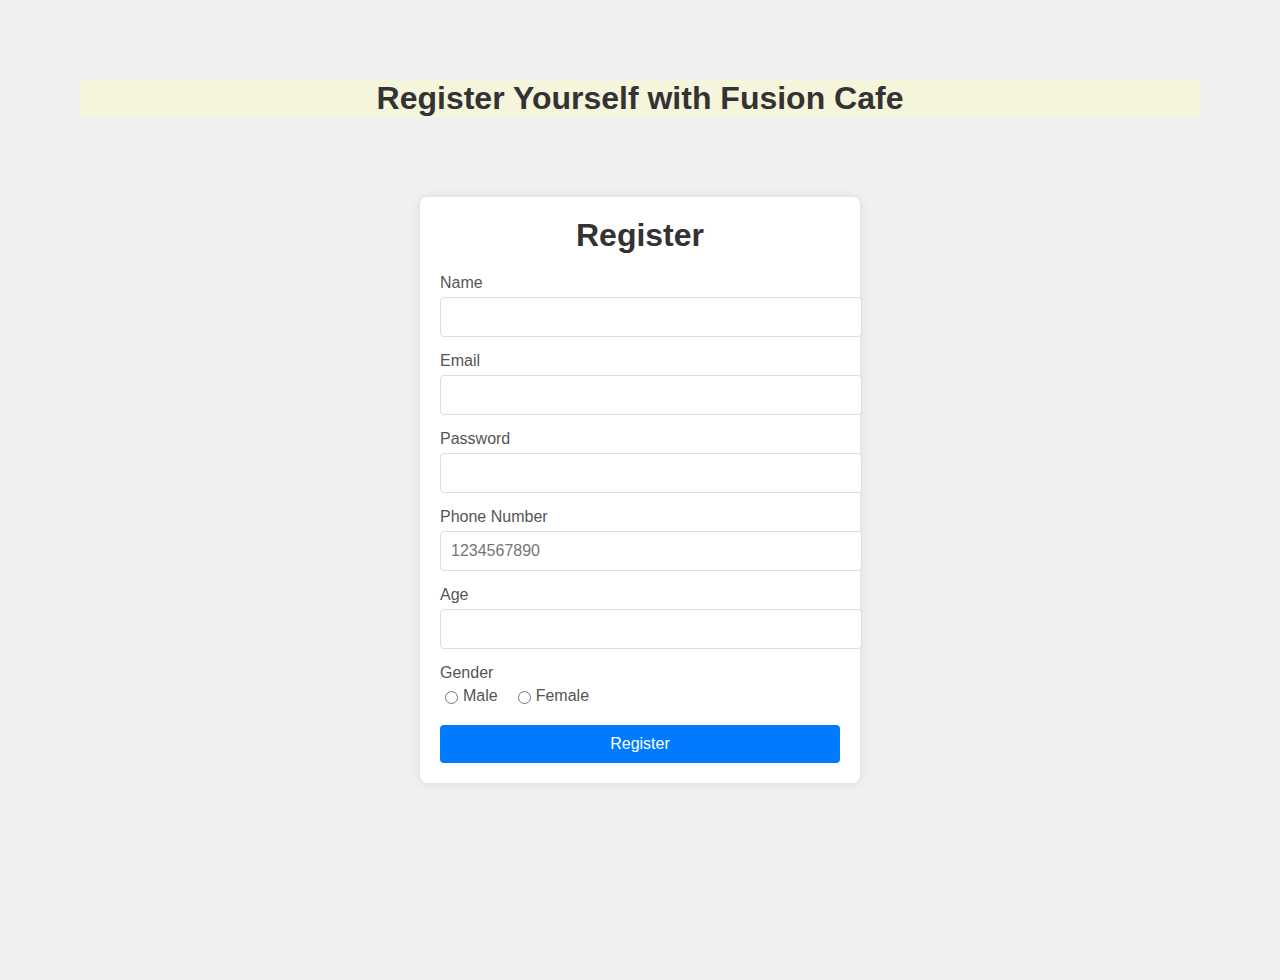
<file: internal/index.html>
<!DOCTYPE html>
<html lang="en">
<head>
    <meta charset="UTF-8">
    <meta name="viewport" content="width=device-width, initial-scale=1.0">
    <title>Registration Form</title>
    <link rel="stylesheet" href="styles..css">
</head>
<body>
    <div class="info">
        <h1>Register Yourself with Fusion Cafe</h1>
    </div>
    <div class="form-container">
        <form class="registration-form" id="registration-form">
            <h1>Register</h1>
            <div class="form-group">
                <label for="name">Name</label>
                <input type="text" id="name" name="name" required pattern="[A-Za-z\s]{1,}" title="Name should only contain letters and spaces">
                <span id="name-error" class="error-message"></span>
            </div>
            <div class="form-group">
                <label for="email">Email</label>
                <input type="email" id="email" name="email" required>
            </div>
            <div class="form-group">
                <label for="password">Password</label>
                <input type="password" id="password" name="password" required>
            </div>
            <div class="form-group">
                <label for="phone">Phone Number</label>
                <input type="tel" id="phone" name="phone" pattern="[0-9]{10}" placeholder="1234567890" required>
            </div>
            <div class="form-group">
                <label for="age">Age</label>
                <input type="number" id="age" name="age" min="1" max="120" required>
            </div>
            <div class="form-group">
                <label>Gender</label>
                <div class="radio-group">
                    <label>
                        <input type="radio" name="gender" value="male" required>
                        Male
                    </label>
                    <label>
                        <input type="radio" name="gender" value="female" required>
                        Female
                    </label>
                </div>
            </div>
            <button type="submit">Register</button>
        </form>
    </div>
</body>
</html>
</file>
<file: internal/styles..css>
body, h1, form {
    margin: 0;
    padding: 0;
    box-sizing: border-box;
}

body {
    font-family: Arial, sans-serif;
    background-color: #f0f0f0;
    justify-content: center;
    align-items: center;
    min-height: 100vh;
}
.info{
    margin: 80px;
    background-color:beige

}

.form-container {
    margin: auto;
    background-color: #fff;
    border-radius: 8px;
    box-shadow: 0 0 10px rgba(0, 0, 0, 0.1);
    padding: 20px;
    width: 100%;
    max-width: 400px;
}

h1 {
    text-align: center;
    color: #333;
    margin-bottom: 20px;
}

.form-group {
    margin-bottom: 15px;
}

label {
    display: block;
    margin-bottom: 5px;
    color: #555;
}

input[type="text"], 
input[type="email"], 
input[type="password"], 
input[type="tel"], 
input[type="number"] {
    width: 100%;
    padding: 10px;
    border: 1px solid #ddd;
    border-radius: 4px;
    font-size: 16px;
}
.error-message {
    color: red;
    font-size: 14px;
    display: block;
    margin-top: 5px;
}

input[type="tel"] {
    pattern: "[0-9]{10}";
}

input[type="number"] {
    -moz-appearance: textfield; 
    appearance: textfield; 
}

input[type="number"]::-webkit-inner-spin-button,
input[type="number"]::-webkit-outer-spin-button {
    -webkit-appearance: none;
    margin: 0;
}

.radio-group {
    display: flex;
    gap: 15px;
    margin-top: 5px;
}

.radio-group label {
    display: flex;
    align-items: center;
    color: #555;
}

input[type="radio"] {
    margin-right: 5px;
}

button {
    width: 100%;
    padding: 10px;
    background-color: #007BFF;
    color: white;
    border: none;
    border-radius: 4px;
    font-size: 16px;
    cursor: pointer;
}

button:hover {
    background-color: #0056b3;
}
</file>
